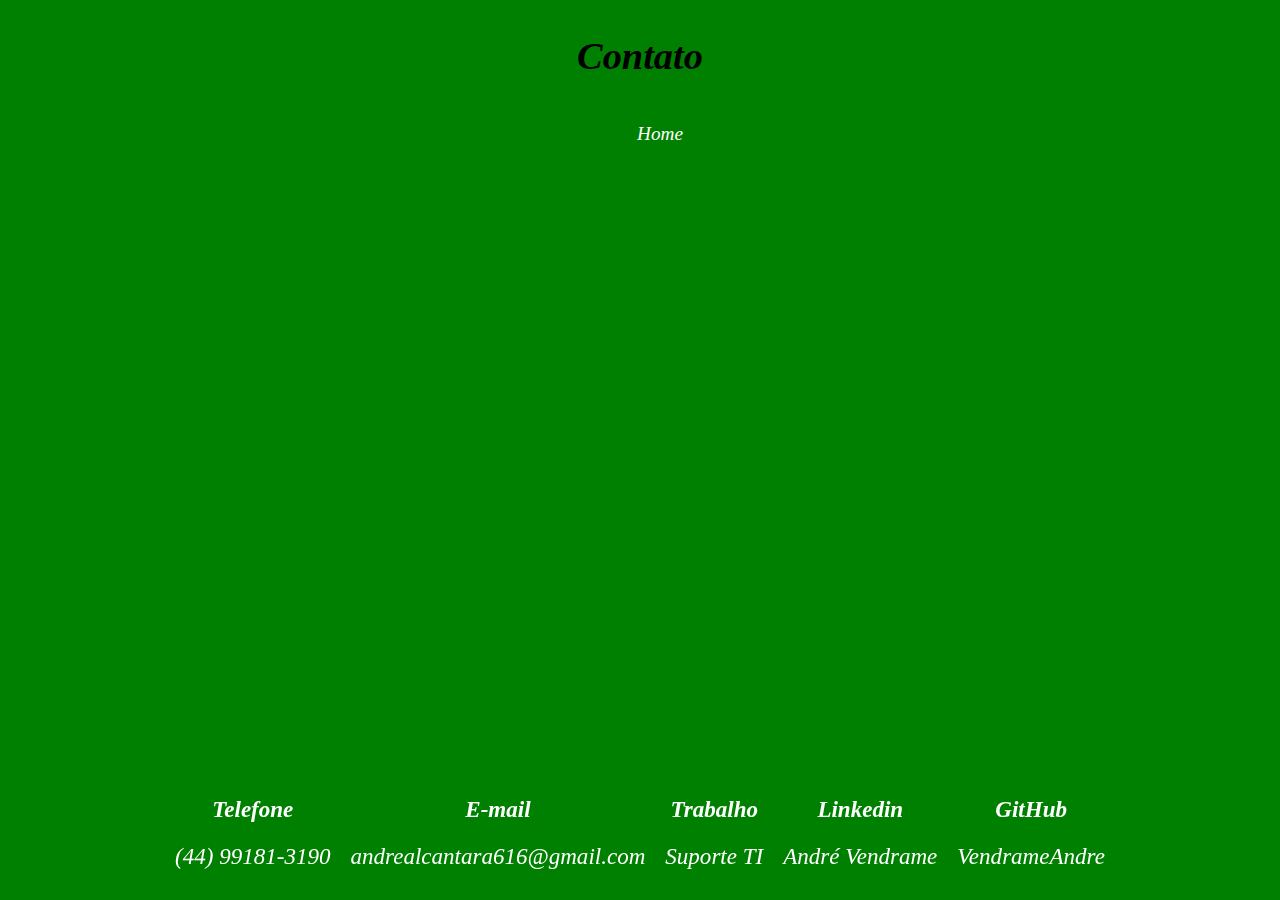
<file: html/contato.html>
<!DOCTYPE html>
<html lang="en">
<head>
    <meta charset="UTF-8">
    <meta name="viewport" content="width=device-width, initial-scale=1.0">
    <title>Contato</title>
    <link rel="stylesheet" href="../css/style.css">
</head>
<body>
    <h1>Contato</h1>
<div class="cabeca">
    <div class="topo">
        <ul>
            <li>
                <a href="../index.html">Home</a>
            </li>
        </ul>
    </div>
</div>   
<div class="rodape">
    <div class="relatorio">
        <table class="tabela">
            <tr>
            <th>Telefone</th>
            <th>E-mail</th>
            <th>Trabalho</th>
            <th>Linkedin</th>
            <th>GitHub</th>
            </tr>
            <tr>
                <td>(44) 99181-3190</td>
                <td>andrealcantara616@gmail.com</td>
                <td>Suporte TI</td>
                <td>André Vendrame</td>
                <td>VendrameAndre</td>
            </tr>
        </table>
    </div>
</div>
</body>
</html>
</file>
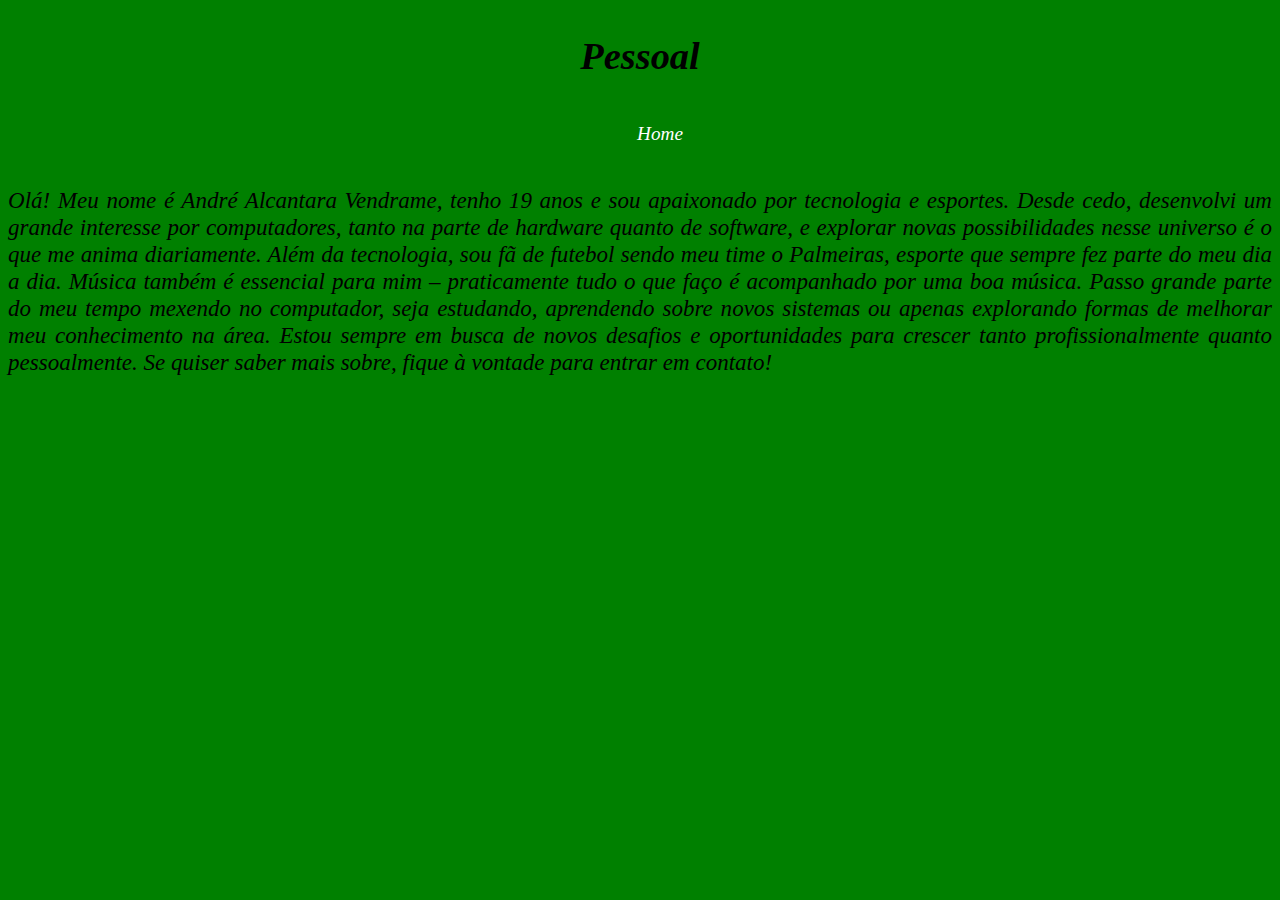
<file: html/pessoal.html>
<!DOCTYPE html>
<html lang="en">
<head>
    <meta charset="UTF-8">
    <meta name="viewport" content="width=device-width, initial-scale=1.0">
    <title>Pessoal</title>
    <link rel="stylesheet" href="../css/style.css">
</head>
<body>
    <h1>Pessoal</h1>
<div class="cabeca">
    <div class="topo">
        <ul>
            <li>
                <a href="../index.html">Home</a>
            </li>
        </ul>
    </div>
</div>
<div class="centro">
<p>
    Olá! Meu nome é André Alcantara Vendrame, tenho 19 anos e sou apaixonado por tecnologia e esportes. Desde cedo, desenvolvi um grande interesse por computadores, tanto na parte de hardware quanto de software, e explorar novas possibilidades nesse universo é o que me anima diariamente.
    Além da tecnologia, sou fã de futebol sendo meu time o Palmeiras, esporte que sempre fez parte do meu dia a dia. Música também é essencial para mim – praticamente tudo o que faço é acompanhado por uma boa música.
    Passo grande parte do meu tempo mexendo no computador, seja estudando, aprendendo sobre novos sistemas ou apenas explorando formas de melhorar meu conhecimento na área. Estou sempre em busca de novos desafios e oportunidades para crescer tanto profissionalmente quanto pessoalmente.
    Se quiser saber mais sobre, fique à vontade para entrar em contato!
</p>

</div>
    
</body>
</html>
</file>
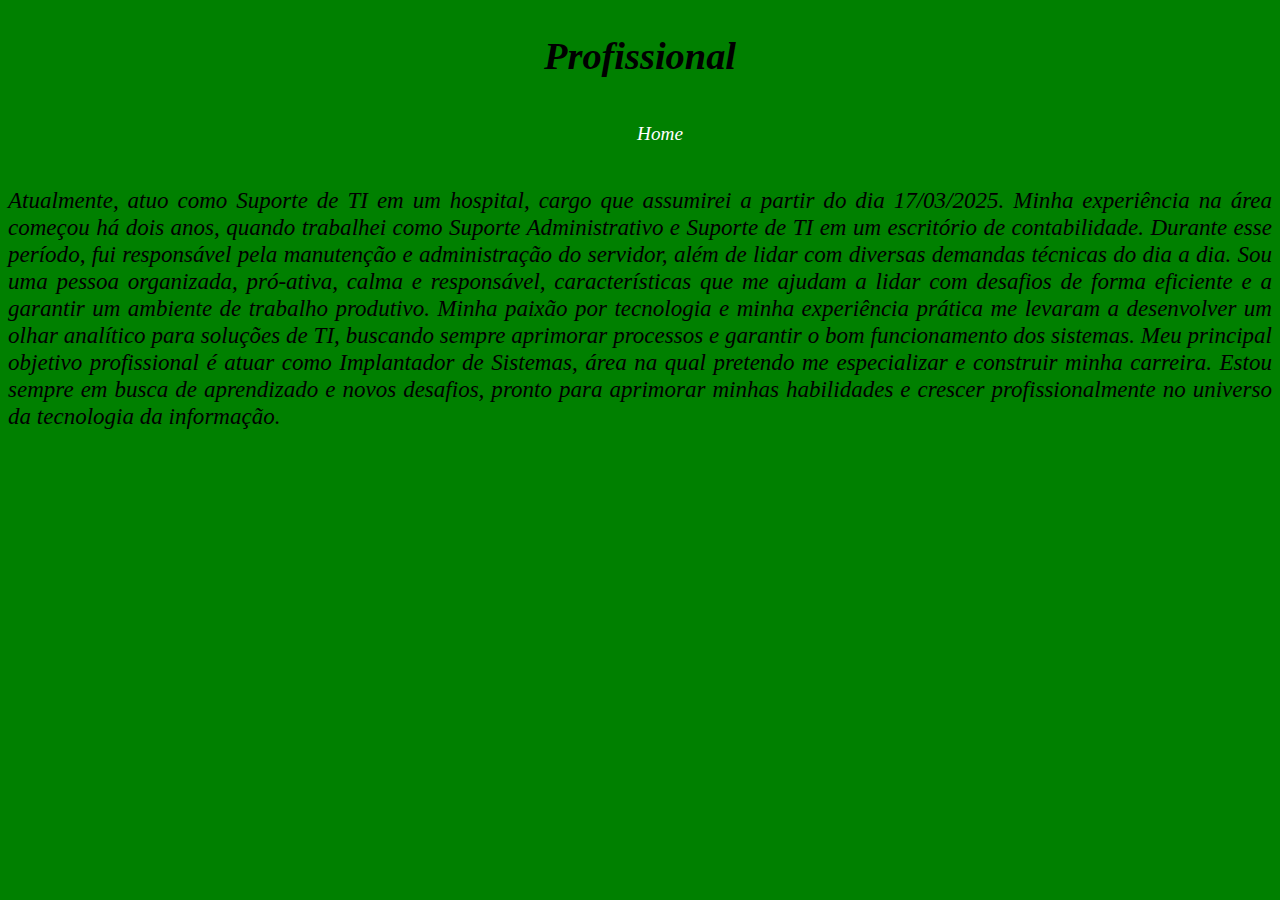
<file: html/profissional.html>
<!DOCTYPE html>
<html lang="en">
<head>
    <meta charset="UTF-8">
    <meta name="viewport" content="width=device-width, initial-scale=1.0">
    <title>Profissional</title>
    <link rel="stylesheet" href="../css/style.css">
</head>
<body>
    <h1>Profissional</h1>
<div class="cabeca">
    <div class="topo">
        <ul>
            <li>
                <a href="../index.html">Home</a>
            </li>
        </ul>
    </div>
</div>   
<div class="centro">
    <p>
    Atualmente, atuo como Suporte de TI em um hospital, cargo que assumirei a partir do dia 17/03/2025. Minha experiência na área começou há dois anos, quando trabalhei como Suporte Administrativo e Suporte de TI em um escritório de contabilidade. Durante esse período, fui responsável pela manutenção e administração do servidor, além de lidar com diversas demandas técnicas do dia a dia.
    Sou uma pessoa organizada, pró-ativa, calma e responsável, características que me ajudam a lidar com desafios de forma eficiente e a garantir um ambiente de trabalho produtivo. Minha paixão por tecnologia e minha experiência prática me levaram a desenvolver um olhar analítico para soluções de TI, buscando sempre aprimorar processos e garantir o bom funcionamento dos sistemas.
    Meu principal objetivo profissional é atuar como Implantador de Sistemas, área na qual pretendo me especializar e construir minha carreira. Estou sempre em busca de aprendizado e novos desafios, pronto para aprimorar minhas habilidades e crescer profissionalmente no universo da tecnologia da informação.
    </p>
    
    </div>
</body>
</html>
</file>
<file: css/style.css>
body{
    background-color: green;
    display: flex;
    justify-content: center;
    align-items: center;
    flex-direction: column;
    text-align: center;
    font-style: italic;
    font-size: larger;

}

.centroprincipal{
    text-align: center;
}

.topo{
    display: flex;
    align-items: center;
    justify-content: space-between;
}

.topo a{
    padding: 10px;
    text-decoration: none;
    color: white;
}

.topo a:hover{
    background-color: black;
    border-radius: 10px;
}

.topo ul{
    display: flex;
    align-items: center;
    justify-content: space-between;
    list-style-type: none;
}

.rodape{
    position: fixed; 
    bottom: 0; 
    text-align: center; 
    padding: 10px;
    font-style:century;
    font-size: larger;
}

.centro{
    text-align:justify;
}

.centro p{
    font-style: arial;
    font-size: larger;
}

td, th{
    text-decoration: none;
    border-radius: 5px;
    padding: 10px;
    text-align: center;
}

.tabela{
    border-collapse: collapse;
    width: 100%;
    border-radius: 50px;
    border-spacing: 0;
}

.relatorio{
    padding: 10px;
}

.relatorio tr{
    color: white;
}

td:hover{
    background-color: black;
    text-decoration: none;
}
</file>
